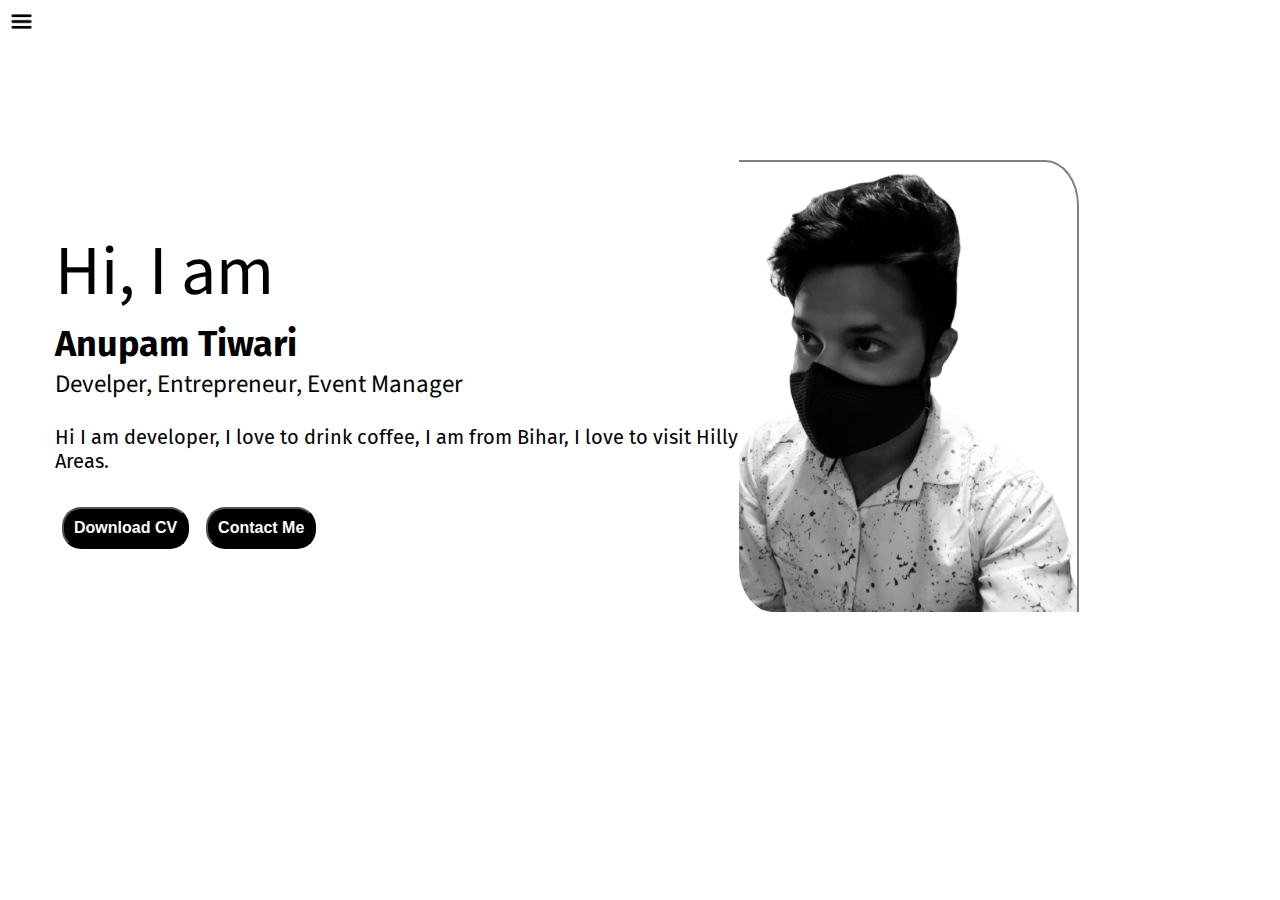
<file: index.html>
<!DOCTYPE html>
<html lang="en">

<head>
    <meta charset="UTF-8" />
    <meta http-equiv="X-UA-Compatible" content="IE=edge" />
    <meta name="viewport" content="width=device-width, initial-scale=1.0" />
    <link rel="stylesheet" href="style.css" />
    <title>Anupam Tiwari-Web Developer,Programmer,Data Science Enthusiast</title>
</head>

<body>
    <div class="container">
        <div class="sideBar sideBarGo">
            <nav>
                <ul>
                    <li><a href="index.html">Home</a></li>
                    <li><a href="intro.html">My Intro</a></li>
                    <li><a href="services.html">Services</a></li>
                    <li><a href="blog.html">Blog</a></li>
                    <li><a href="contact.html">Contact Me</a></li>
                </ul>
            </nav>
        </div>
        <div class="main">
            <div class="hamburger">
                <img class="ham" src="ham.png" alt="ham" width="23px">
                <img class="cross" src="cross.png" alt="cross" width="23px">
            </div>
            <div class="info">
                <div class="devInfo">
                    <div class="hello">Hi, I am </div>
                    <div class="name">Anupam Tiwari</div>
                    <div class="about">Develper, Entrepreneur, Event Manager</div>
                    <div class="moreAbout">Hi I am developer, I love to drink coffee, I am from Bihar, I love to visit
                        Hilly Areas.</div>
                    <div class="btn">
                        <a href="cv.txt">
                            <button>Download CV</button></a>
                        <a href="contact.html"><button>Contact Me</button></a>
                    </div>
                </div>
                <div class="devPic"><img src="devImg.png" alt="Anupam Tiwari"></div>
            </div>
        </div>
    </div>
    <script src="script.js"></script>
</body>

</html>
</file>
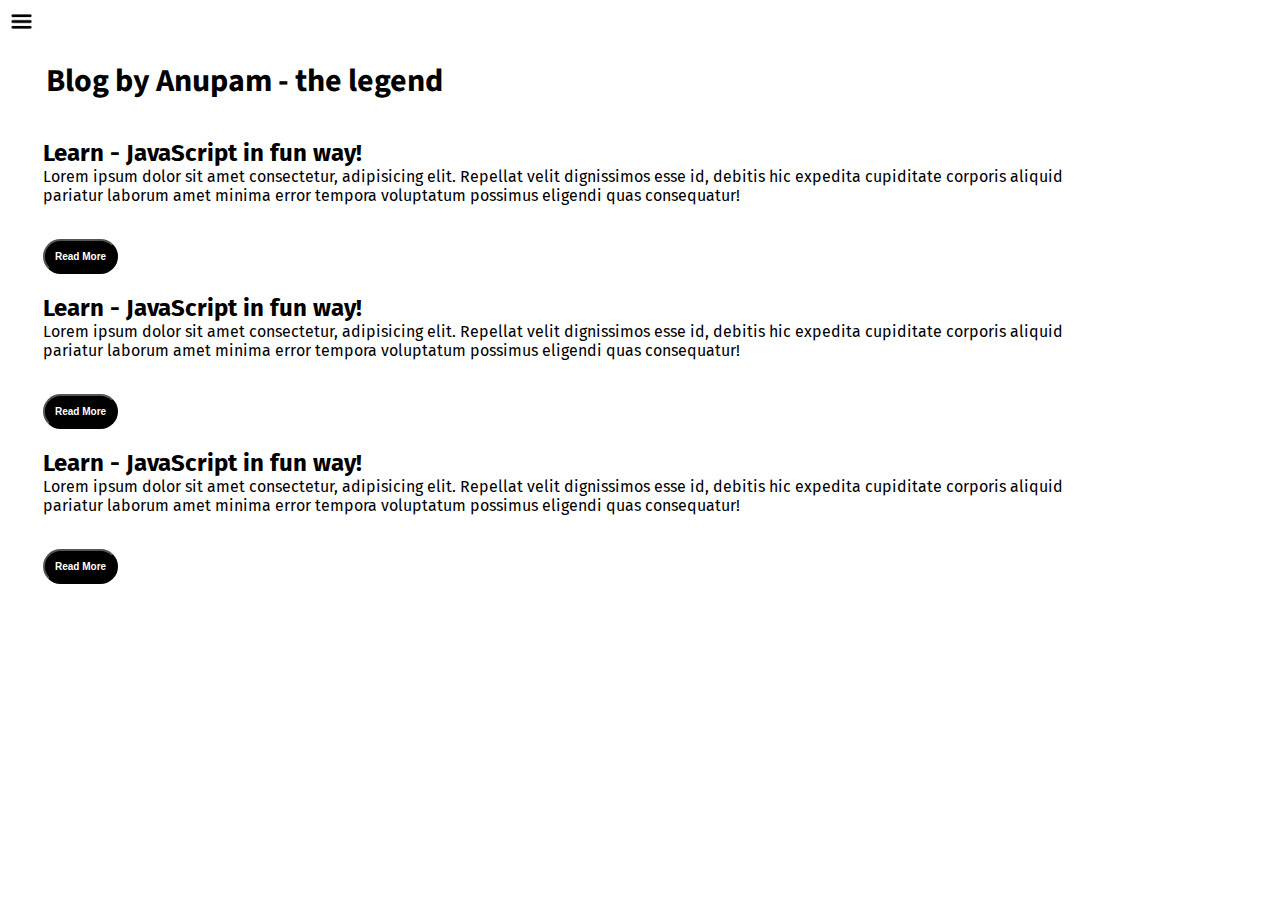
<file: blog.html>
<!DOCTYPE html>
<html lang="en">

<head>
    <meta charset="UTF-8" />
    <meta http-equiv="X-UA-Compatible" content="IE=edge" />
    <meta name="viewport" content="width=device-width, initial-scale=1.0" />
    <link rel="stylesheet" href="style.css" />
    <title>Anupam Tiwari-Web Developer,Programmer,Data Science Enthusiast</title>
</head>

<body>
    <div class="container">
        <div class="sideBar sideBarGo">
            <nav>
                <ul>
                    <li><a href="index.html">Home</a></li>
                    <li><a href="intro.html">My Intro</a></li>
                    <li><a href="services.html">Services</a></li>
                    <li><a href="blog.html">Blog</a></li>
                    <li><a href="contact.html">Contact Me</a></li>
                </ul>
            </nav>
        </div>
        <div class="main">
            <div class="hamburger">
                <img class="ham" src="ham.png" alt="ham" width="23px">
                <img class="cross" src="cross.png" alt="cross" width="23px">
            </div>
            <div class="blogContainer">
                <h1>Blog by Anupam - the legend</h1>
                <div class="blogItem">
                    <h2>Learn - JavaScript in fun way!</h2>
                    <p>Lorem ipsum dolor sit amet consectetur, adipisicing elit. Repellat velit dignissimos esse id,
                        debitis hic expedita cupiditate corporis aliquid pariatur laborum amet minima error tempora
                        voluptatum possimus eligendi quas consequatur! </p>
                    <div class="btn">
                        <button>Read More</button>
                    </div>
                </div>
                <div class="blogItem">
                    <h2>Learn - JavaScript in fun way!</h2>
                    <p>Lorem ipsum dolor sit amet consectetur, adipisicing elit. Repellat velit dignissimos esse id,
                        debitis hic expedita cupiditate corporis aliquid pariatur laborum amet minima error tempora
                        voluptatum possimus eligendi quas consequatur! </p>
                    <div class="btn">
                        <button>Read More</button>
                    </div>
                </div>
                <div class="blogItem">
                    <h2>Learn - JavaScript in fun way!</h2>
                    <p>Lorem ipsum dolor sit amet consectetur, adipisicing elit. Repellat velit dignissimos esse id,
                        debitis hic expedita cupiditate corporis aliquid pariatur laborum amet minima error tempora
                        voluptatum possimus eligendi quas consequatur! </p>
                    <div class="btn">
                        <button>Read More</button>
                    </div>
                </div>

            </div>
        </div>
    </div>
</body>
<script src="script.js"></script>

</html>
</file>
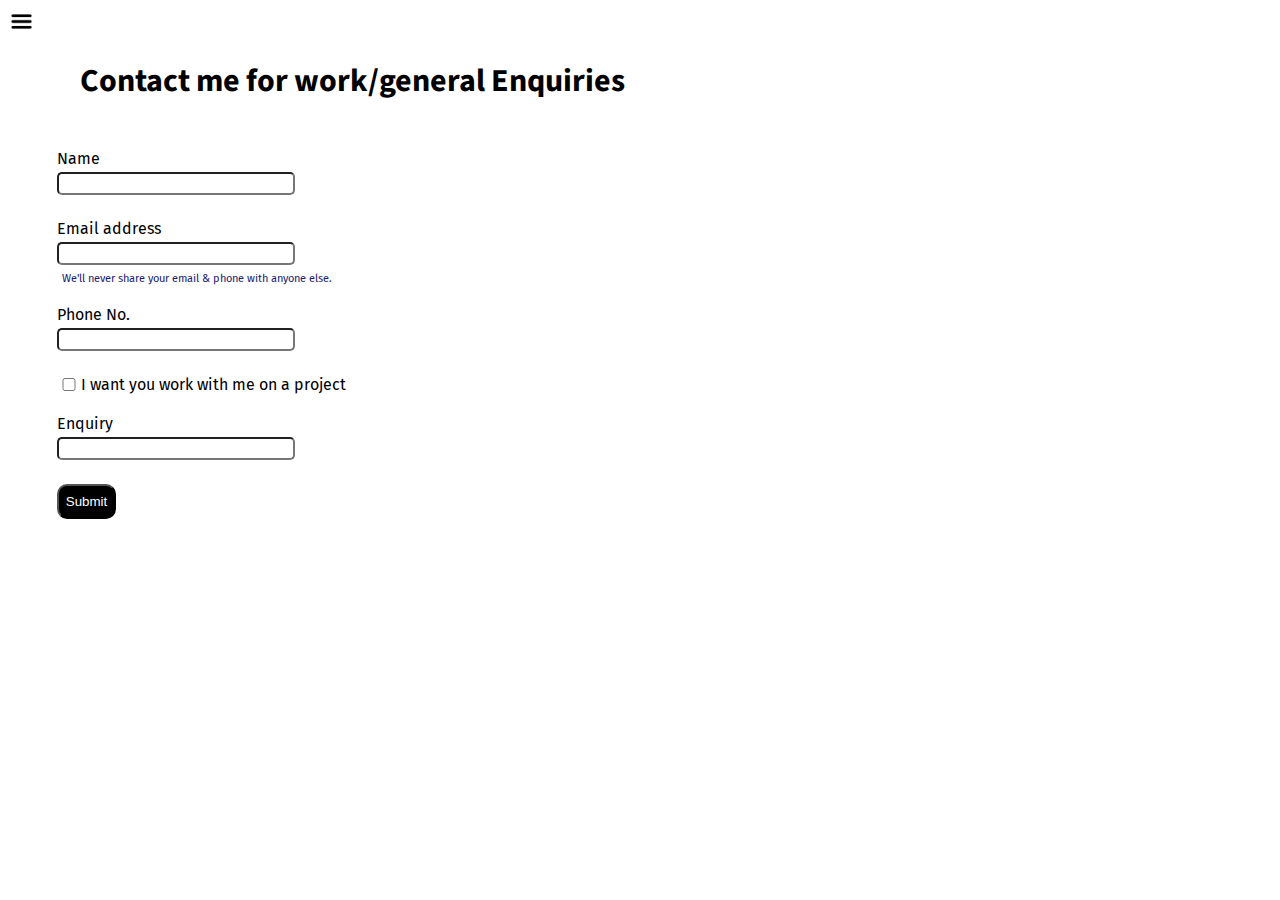
<file: contact.html>
<!DOCTYPE html>
<html lang="en">

<head>
    <meta charset="UTF-8" />
    <meta http-equiv="X-UA-Compatible" content="IE=edge" />
    <meta name="viewport" content="width=device-width, initial-scale=1.0" />
    <link rel="stylesheet" href="style.css" />
    <title>Anupam Tiwari-Web Developer,Programmer,Data Science Enthusiast</title>
</head>

<body>
    <div class="container">
        <div class="sideBar sideBarGo">
            <nav>
                <ul>
                    <li><a href="index.html">Home</a></li>
                    <li><a href="index.html">My Intro</a></li>
                    <li><a href="services.html">Services</a></li>
                    <li><a href="blog.html">Blog</a></li>
                    <li><a href="contact.html">Contact Me</a></li>
                </ul>
            </nav>
        </div>
        <div class="main">
            <div class="hamburger">
                <img class="ham" src="ham.png" alt="ham" width="23px">
                <img class="cross" src="cross.png" alt="cross" width="23px">
            </div>
            <div class="contactForm">
                <h1>Contact me for work/general Enquiries</h1>
                <form>
                    <div class="mb-3">
                        <label for="clientEmail" class="form-label">Name</label>
                        <input type="text" class="form-control" id="clientName" aria-describedby="emailHelp">
                    </div>
                    <div class="mb-3">
                        <label for="clientEmail" class="form-label">Email address</label>
                        <input type="email" class="form-control" id="clientEmail" aria-describedby="emailHelp">
                        <div id="emailHelp" class="form-text">We'll never share your email & phone with anyone else.
                        </div>
                    </div>
                    <div class="mb-3">
                        <label for="clientPhone" class="form-label">Phone No.</label>
                        <input type="text" class="form-control" id="clientPhone">
                    </div>
                    <div class="mb-3" id="form-check">
                        <input type="checkbox" class="form-check-input" id="isClient">
                        <label class="form-check-label" for="isClient">I want you work with me on a project</label>
                    </div>
                    <div class="mb-3">
                        <label for="clientEmail" class="form-label">Enquiry</label>
                        <input type="text" class="form-control" id="clientName" aria-describedby="emailHelp">
                    </div>
                    <div class="btn-sm">
                        <button type="submit">Submit</button>
                    </div>
                </form>
            </div>
        </div>

    </div>
</body>
<script src="script.js"></script>

</html>
</file>
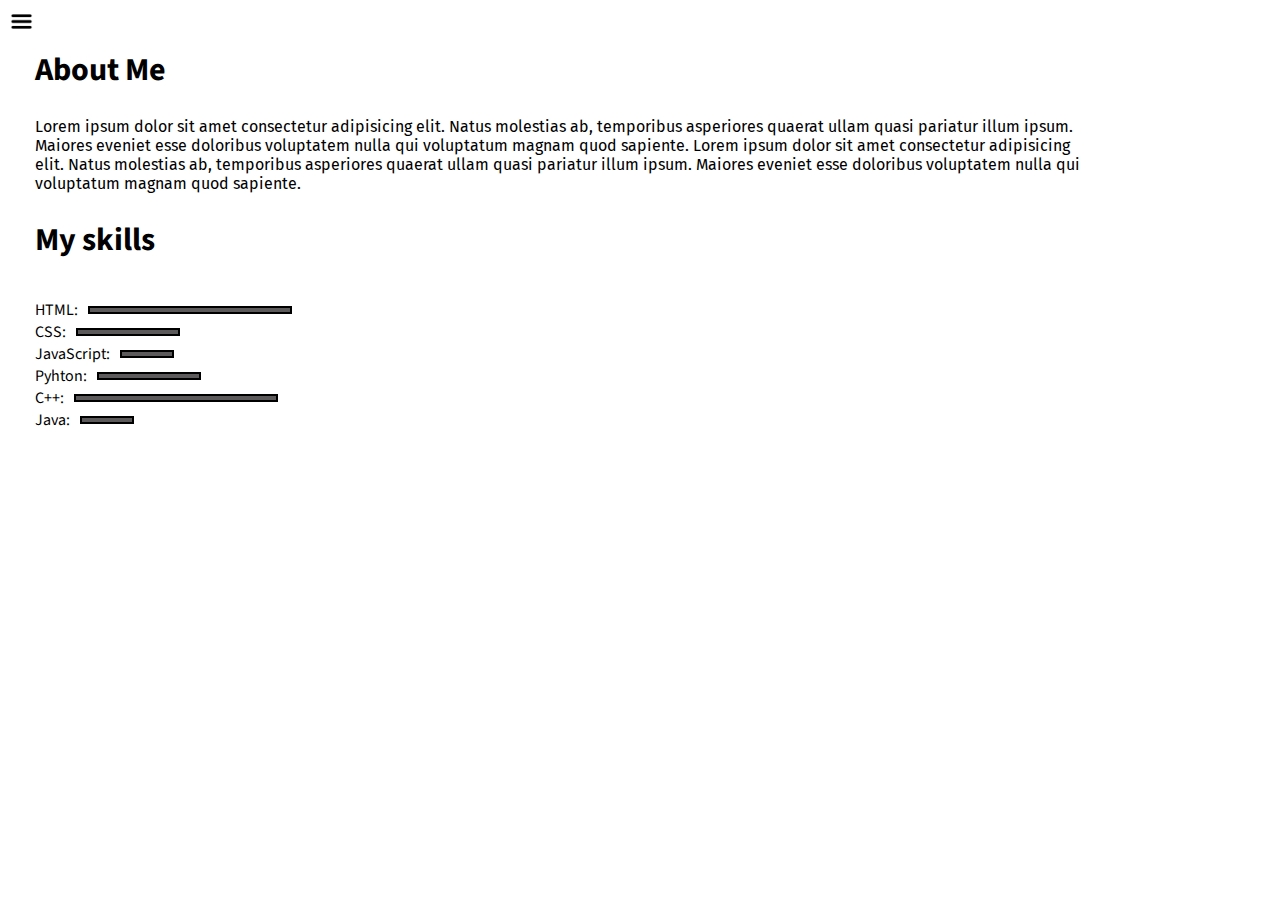
<file: intro.html>
<!DOCTYPE html>
<html lang="en">

<head>
    <meta charset="UTF-8" />
    <meta http-equiv="X-UA-Compatible" content="IE=edge" />
    <meta name="viewport" content="width=device-width, initial-scale=1.0" />
    <link rel="stylesheet" href="style.css" />
    <title>Anupam Tiwari-Web Developer,Programmer,Data Science Enthusiast</title>
</head>

<body>
    <div class="container">
        <div class="sideBar sideBarGo">
            <nav>
                <ul>
                    <li><a href="index.html">Home</a></li>
                    <li><a href="intro.html">My Intro</a></li>
                    <li><a href="services.html">Services</a></li>
                    <li><a href="blog.html">Blog</a></li>
                    <li><a href="contact.html">Contact Me</a></li>
                </ul>
            </nav>
        </div>
        <div class="main">
            <div class="hamburger">
                <img class="ham" src="ham.png" alt="ham" width="23px">
                <img class="cross" src="cross.png" alt="cross" width="23px">
            </div>
            <div class="intro">
                <h1>About Me</h1>
                <p>Lorem ipsum dolor sit amet consectetur adipisicing elit. Natus molestias ab, temporibus
                    asperiores quaerat ullam quasi pariatur illum ipsum. Maiores eveniet esse doloribus voluptatem
                    nulla qui voluptatum magnam quod sapiente.
                    Lorem ipsum dolor sit amet consectetur adipisicing elit. Natus molestias ab, temporibus
                    asperiores quaerat ullam quasi pariatur illum ipsum. Maiores eveniet esse doloribus voluptatem
                    nulla qui voluptatum magnam quod sapiente.</p>
                <h1>My skills</h1>
                <div class="skillContainer">
                    <div class="skillItem">HTML: <div class="skill hundred"></div>
                    </div>
                    <div class="skillItem">CSS: <div class="skill fifty"></div>
                    </div>
                    <div class="skillItem">JavaScript: <div class="skill twentyFive"></div>
                    </div>
                    <div class="skillItem">Pyhton: <div class="skill fifty"></div>
                    </div>
                    <div class="skillItem">C++: <div class="skill hundred"></div>
                    </div>
                    <div class="skillItem">Java: <div class="skill twentyFive"></div>
                    </div>
                </div>
                <!-- TODO create a gallery for my projects -->
            </div>
        </div>
    </div>

</body>
<script src="script.js"></script>

</html>
</file>
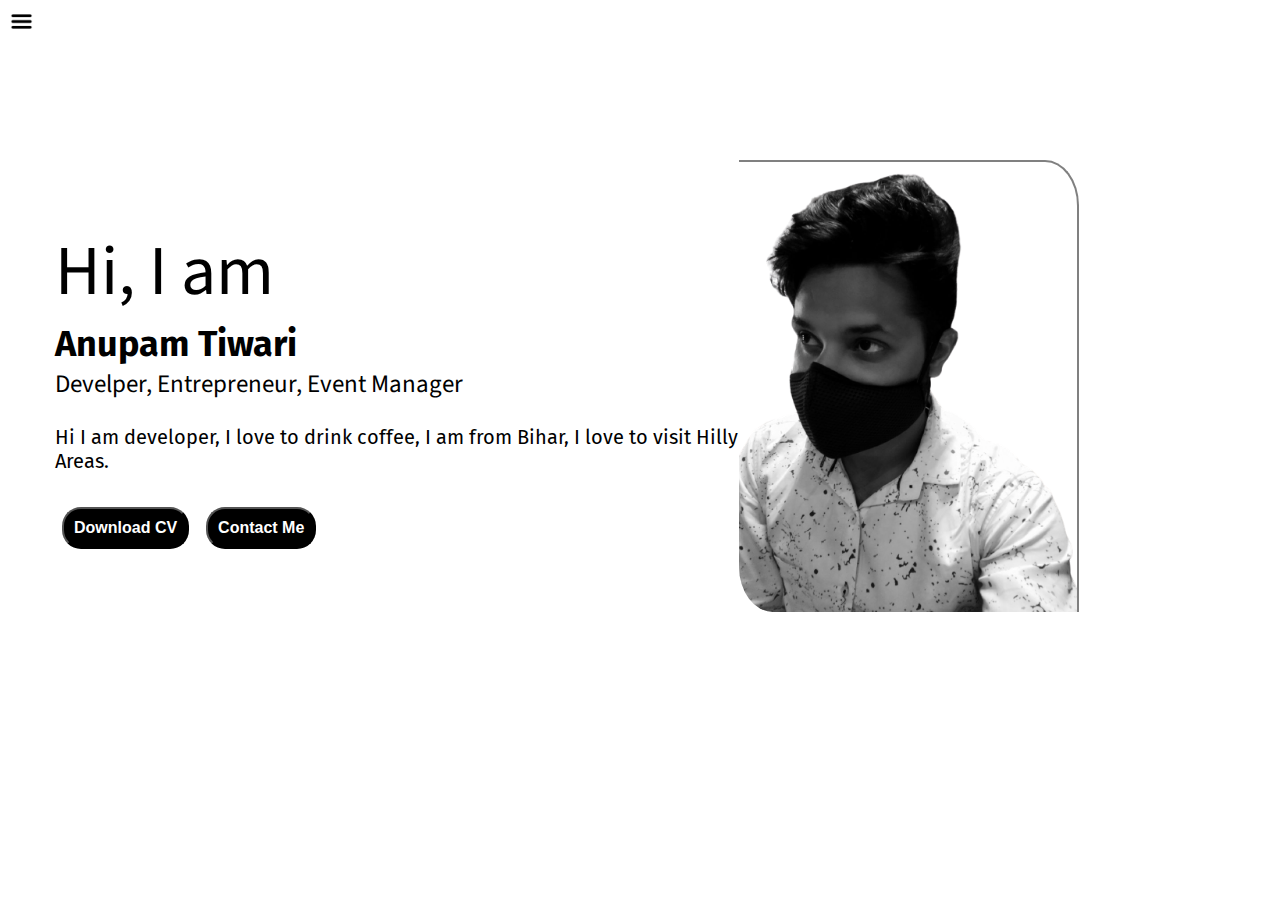
<file: services.html>
<!DOCTYPE html>
<html lang="en">

<head>
    <meta charset="UTF-8" />
    <meta http-equiv="X-UA-Compatible" content="IE=edge" />
    <meta name="viewport" content="width=device-width, initial-scale=1.0" />
    <link rel="stylesheet" href="style.css" />
    <title>Anupam Tiwari-Web Developer,Programmer,Data Science Enthusiast</title>
</head>

<body>
    <div class="container">
        <div class="sideBar sideBarGo">
            <nav>
                <ul>
                    <li><a href="index.html">Home</a></li>
                    <li><a href="intro.html">My Intro</a></li>
                    <li><a href="services.html">Services</a></li>
                    <li><a href="blog.html">Blog</a></li>
                    <li><a href="contact.html">Contact Me</a></li>
                </ul>
            </nav>
        </div>
        <div class="main">
            <div class="hamburger">
                <img class="ham" src="ham.png" alt="ham" width="23px">
                <img class="cross" src="cross.png" alt="cross" width="23px">
            </div>
            <div class="info">
                <div class="devInfo">
                    <div class="hello">Hi, I am </div>
                    <div class="name">Anupam Tiwari</div>
                    <div class="about">Develper, Entrepreneur, Event Manager</div>
                    <div class="moreAbout">Hi I am developer, I love to drink coffee, I am from Bihar, I love to visit
                        Hilly Areas.</div>
                    <div class="btn">
                        <a href="cv.txt">
                            <button class="">Download CV</button></a>
                        <a href="contact.html"><button>Contact Me</button></a>
                    </div>
                </div>
                <div class="devPic"><img src="devImg.png" alt="Anupam Tiwari"></div>

            </div>
        </div>
    </div>

</body>
<script src="script.js"></script>

</html>
</file>
<file: style.css>
@import url("https://fonts.googleapis.com/css2?family=Source+Sans+Pro:wght@300&display=swap");
@import url("https://fonts.googleapis.com/css2?family=Fira+Sans:wght@300&display=swap");
* {
  margin: 0;
  padding: 0;
}
.container {
  display: flex;
}

.sideBar {
  position: absolute;
  background-color: rgb(175, 174, 174);
  font-family: "Fira Sans", sans-serif;
  height: 100vh;
  transition: transform 0.3s ease-in;
}
.sideBar nav {
  padding: 32px;
}
.sideBar nav li {
  list-style: none;
  font-size: 30px;
  padding: 33px 0;
}
.sideBar nav li a {
  text-decoration: none;
  color: black;
}
.sideBarGo {
  transform: translate(-324px, 0);
  position: absolute;
}
.main {
  /* background-color: yellow; */
  width: 85vw;
  padding: 23px;
}
.info {
  /* background-color: rgb(0, 255, 170); */
  height: 50vh;
  width: 80vw;
  margin: 137px auto;
  display: flex;
  justify-content: space-around;
}
.devInfo {
  display: flex;
  justify-content: center;
  flex-direction: column;
  font-family: "Source Sans Pro", sans-serif;
}
.devPic img {
  height: 50vh;
  border-right: 2px solid grey;
  border-top: 2px solid grey;
  border-bottom-left-radius: 10%;
  border-top-right-radius: 10%;
}
.hello {
  font-size: 70px;
}
.name {
  font-size: 36px;
  font-weight: bold;
  font-family: "Fira Sans", sans-serif;
}
.about {
  font-size: 25px;
}
.moreAbout {
  font-size: 20px;
  margin-top: 23px;
  font-family: "Fira Sans", sans-serif;
}
.btn {
  margin-top: 34px;
}
.btn button {
  padding: 10px;
  border-radius: 19px;
  color: white;
  background-color: black;
  font-weight: bold;
  font-size: 16px;
  margin: 0 7px;
  cursor: pointer;
}
/* Contact form CSS */
.contactForm {
  padding: 0 34px;
  padding-top: 20px 85px 20px 0;
  font-family: "Fira Sans", sans-serif;
}
h1 {
  /* text-align: center; */
  font-family: "Source Sans Pro", sans-serif;
  padding: 12px 0;
}
.contactForm form div {
  padding: 10px 0;
  display: flex;
  flex-direction: column;
}
.contactForm form div input {
  width: 18vw;
  margin: 4px 0;
  padding: 2px;
  border-radius: 5px;
}
#emailHelp {
  font-size: 11px;
  margin: 0 5px;
  padding: 3px 0 0 0;
  color: midnightblue;
}
#form-check {
  flex-direction: row;
}
#form-check input {
  width: 24px;
  margin: 3px 0;
}
.btn-sm button {
  width: 59px;
  color: white;
  background-color: black;
  border-radius: 10px;
  padding: 8px 0;
  cursor: pointer;
}
/* Blog Style */
.blogItem {
  margin: 20px;
  font-family: "Fira Sans", sans-serif;
}
.blogContainer {
  font-family: "Fira Sans", sans-serif;
}
h1 {
  font-family: "Source Sans Pro", sans-serif;
  margin: 23px;
}
p {
  font-family: "Fira Sans", sans-serif;
}
.blogItem .btn button {
  font-size: 10px;
  margin: 0 0;
}
.blogItem .btn button:hover {
  background-color: white;
  color: black;
  width: 90px;
}
/* Intro Style */

.intro h1 {
  font-family: "Source Sans Pro", sans-serif;
  margin: 12px;
}
.intro p {
  font-family: "Fira Sans", sans-serif;
  margin: 12px;
}
.skillContainer {
  padding: 12px;
}
.skillItem {
  display: flex;
  align-items: center;
  font-family: "Source Sans Pro", sans-serif;
}
.skill {
  width: 155px;
  height: 4px;
  background-color: rgb(92, 90, 90);
  border: 2px solid black;
  margin: 0 10px;
  font-weight: 800;
}
.hundred {
  width: 200px;
}
.fifty {
  width: 100px;
}
.twentyFive {
  width: 50px;
}

.hamburger {
  position: absolute;
  top: 10px;
  left: 10px;
  cursor: pointer;
}
.cross {
  margin-left: 165px;
}

@media (max-width: 1193px) {
  /* .sideBar {
    transform: translate(-324px, 0);
    position: absolute;
  } */
  .devPic {
    display: none;
  }
  .contactForm form div input {
    width: 60vw;
  }
}
</file>
